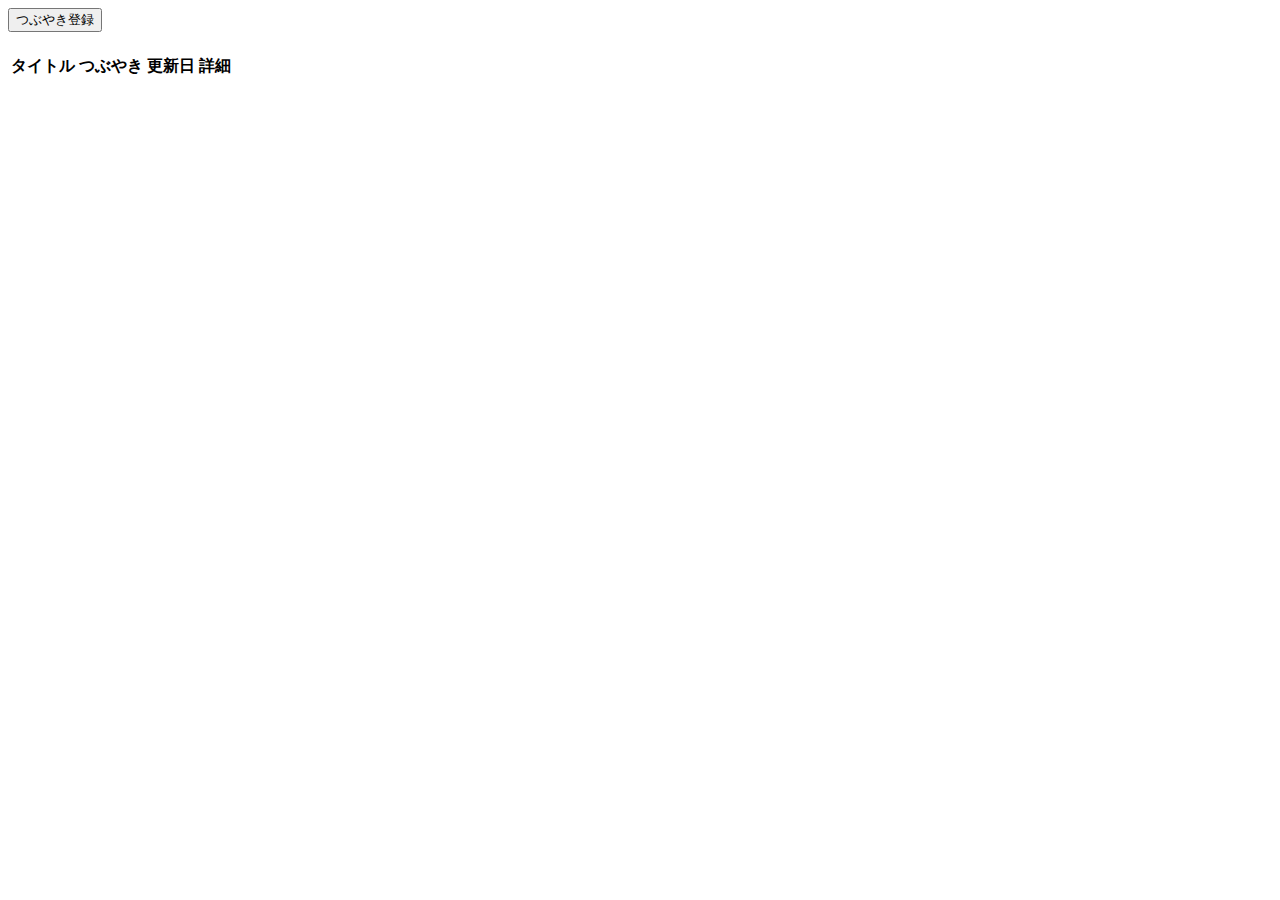
<file: spring-mvc1/src/main/resources/templates/index.html>
<!DOCTYPE html>
<html　xmlns:th="http: //www.thymeleaf.org">

<head>
	<meta charset="UTF-8">
	<meta name="viewport" content="width=device-width, initial-scale=1.0">
	<link th:href="@{/css/bootstrap.min.css}" rel="stylesheet">
	<link th:href="@{/css/style.css}" rel="stylesheet">
	<title>タイムライン</title>
</head>

<body>
	<div class="container-fluid">
		<header class="row bg-secondary">
			<div class="col-3 text-center my-2">
				<a th:text='${header}' href="http://localhost:8080/board/index" id="header"></a>
			</div>
			<div class="col-6"></div>
			<div class="col-3 d-flex justify-content-center my-2">
				<input class="btn btn-primary" type="button" value="つぶやき登録">
			</div>
		</header>

		<div class="container custom_font">
			<div class="my-5">
				<h1 th:text='${title}' class="text-center text-secondary"></h1>
			</div>
			<table class="table table-borderless table table-striped">
				<thead class="text-center table-secondary">
					<tr>
						<th class="col-2">タイトル</th>
						<th class="col-6">つぶやき</th>
						<th class="col-3">更新日</th>
						<th class="col-1">詳細</th>
					</tr>
				</thead>

				<tr th:each='board : ${board}'>
					<td th:text='${board.getTitle()}'></td>
					<td th:text='${board.getContent()}'></td>
					<td th:text='${#temporals.format(board.getUpdateAt(), "yyyy/MM/dd HH:mm")}' class="text-center"></td>
<!--					<td th:text='${board.getId()}' class="btn btn-primary"></td>-->
				</tr>
			</table>
		</div>
	</div>
</body>

</html>
</file>
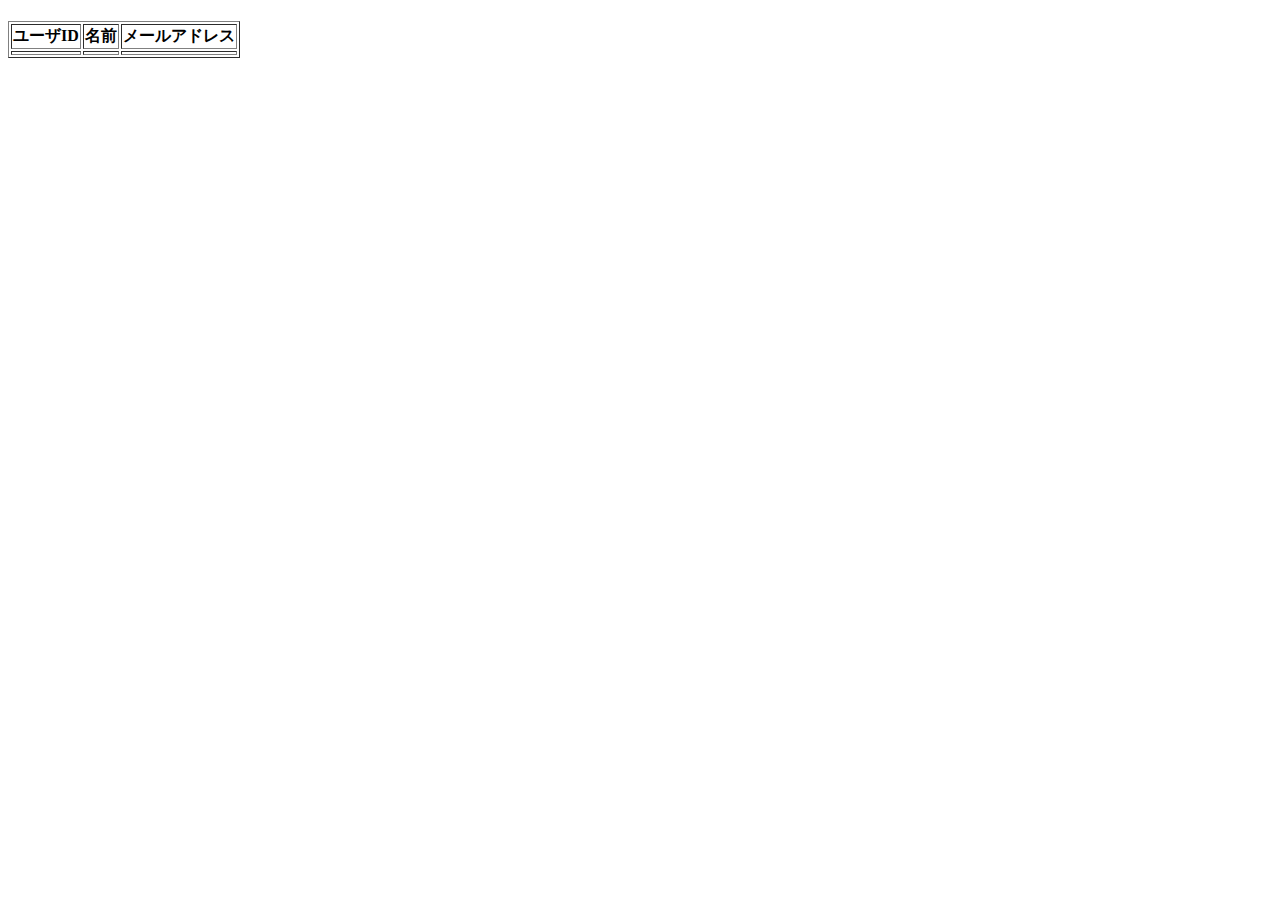
<file: spring-mvc1/src/main/resources/templates/test.html>
<!DOCTYPE html>
<html xmlns:th="http://www.thymeleaf.org">

<head>
	<meta charset='UTF-8'>
	<title th:text=${title}></title>
</head>

<body>
	<h1 th:text='${title}'></h1>
	<table border="1">
		<tr>
			<th>ユーザID</th>
			<th>名前</th>
			<th>メールアドレス</th>
		</tr>
		<tr th:each='user : ${user}'>
			<td th:text='${user.getId()}'></td>
			<td th:text='${user.getName()}'></td>
			<td th:text='${user.getEmail()}'></td>
		</tr>
	</table>

</body>

</html>
</file>
